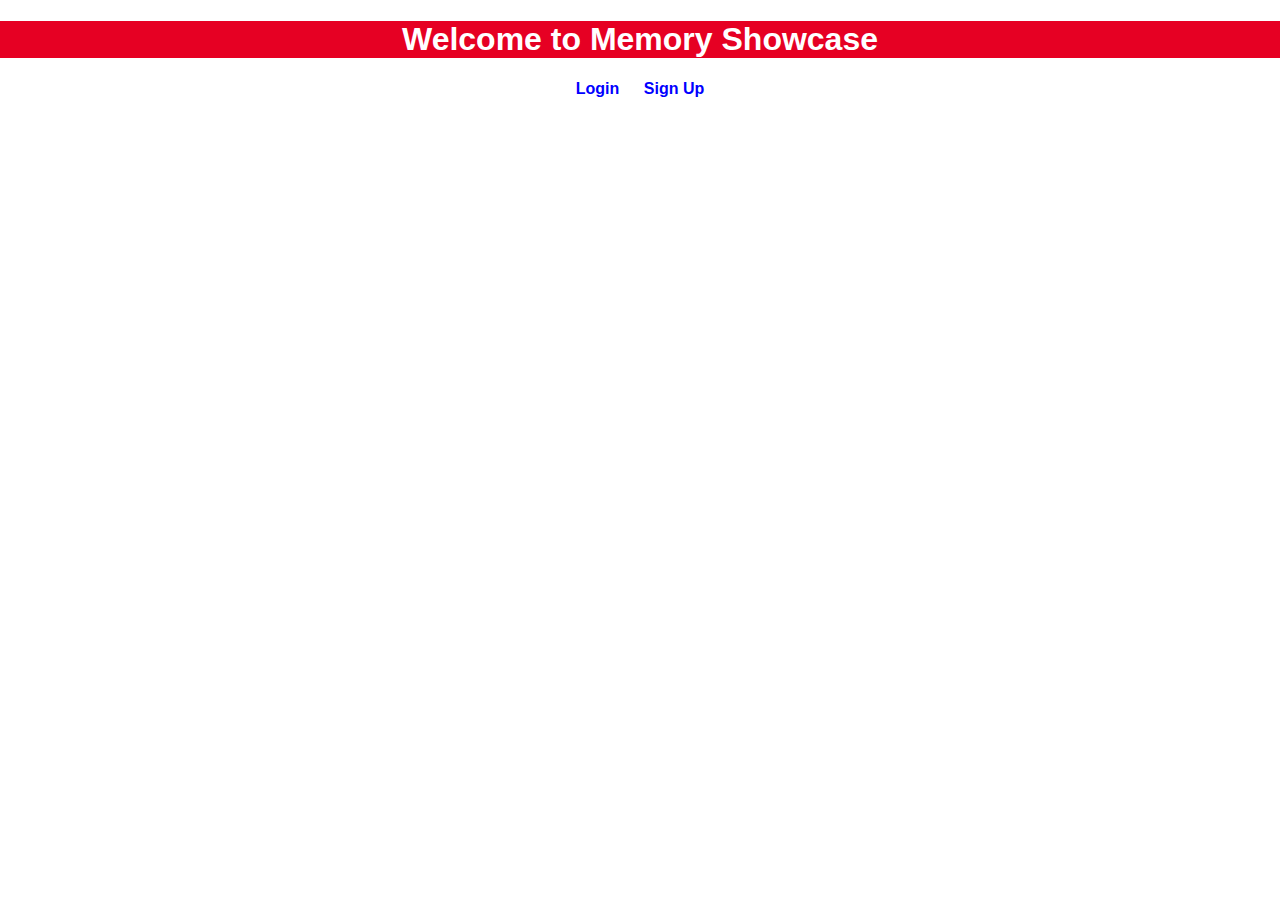
<file: Aeka Advisors/index.html>
<!DOCTYPE html>
<html lang="en">
<head>
    <meta charset="UTF-8">
    <meta name="viewport" content="width=device-width, initial-scale=1.0">
    <title>Memory Showcase</title>
    <link rel="stylesheet" href="styles.css">
</head>
<body>
    <header>
        <h1>Welcome to Memory Showcase</h1>
        <nav>
            <a href="login.html">Login</a>
            <a href="signup.html">Sign Up</a>
        </nav>
    </header>
    <section id="gallery" class="mosaic"></section>

    <script src="script.js"></script>
    <script>
        displayImages();  // Load images on landing page
    </script>
</body>
</html>
</file>
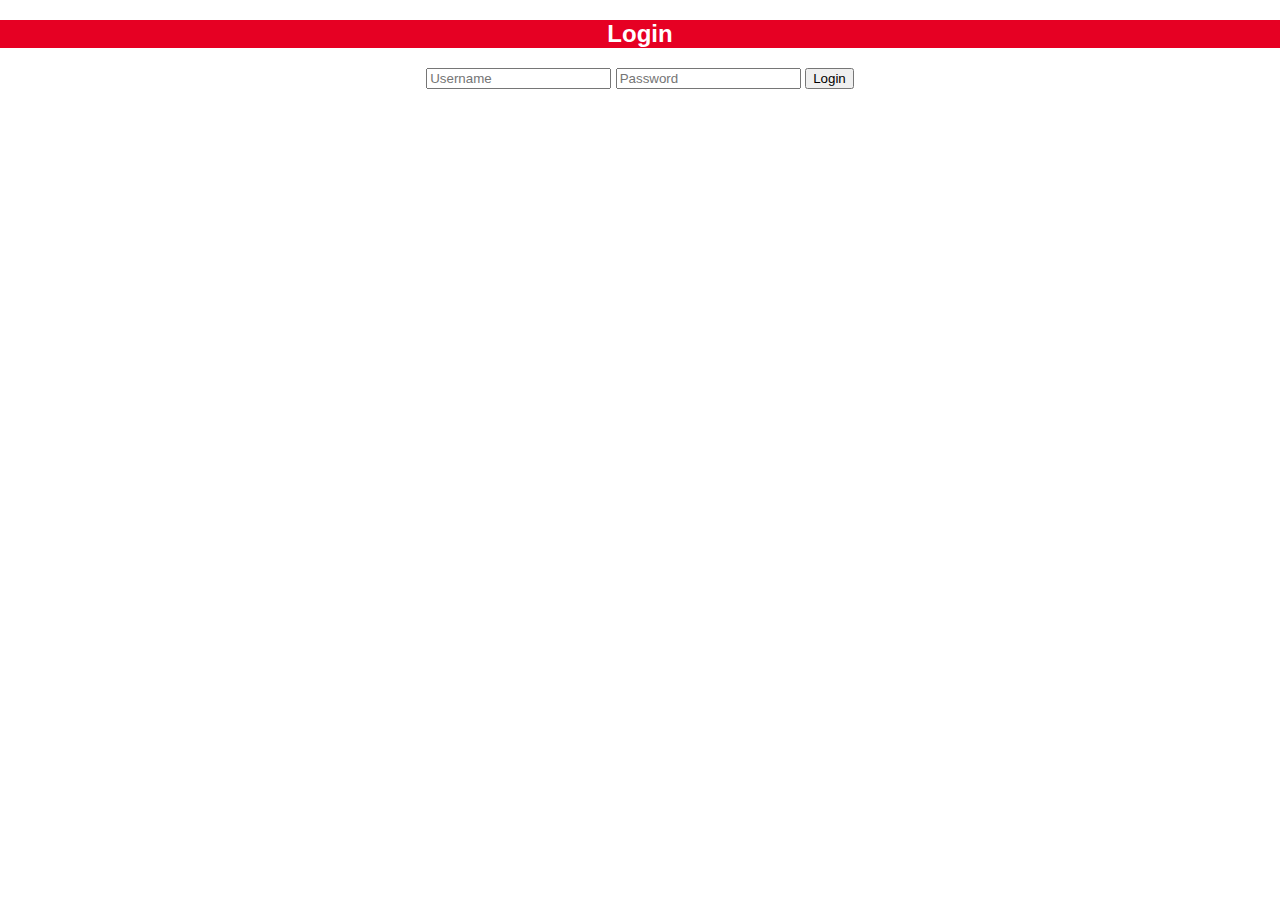
<file: Aeka Advisors/login.html>
<!DOCTYPE html>
<html lang="en">
<head>
    <meta charset="UTF-8">
    <meta name="viewport" content="width=device-width, initial-scale=1.0">
    <title>Login</title>
    <link rel="stylesheet" href="styles.css">
</head>
<body>
    <h2>Login</h2>
    <form id="login-form">
        <input type="text" id="login-username" placeholder="Username" required>
        <input type="password" id="login-password" placeholder="Password" required>
        <button type="submit">Login</button>
    </form>
    <script src="script.js"></script>
</body>
</html>
</file>
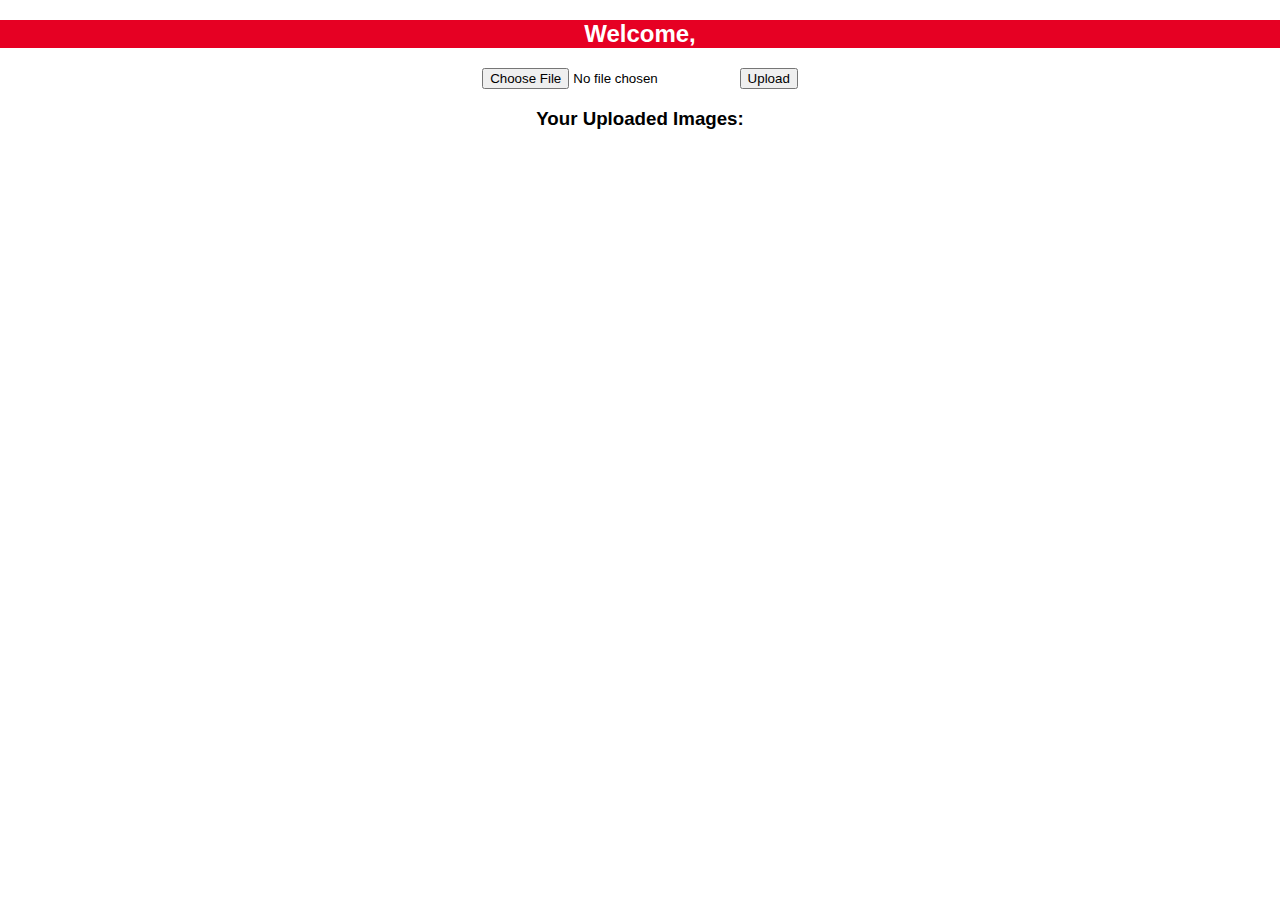
<file: Aeka Advisors/profile.html>
<!DOCTYPE html>
<html lang="en">
<head>
    <meta charset="UTF-8">
    <meta name="viewport" content="width=device-width, initial-scale=1.0">
    <title>Profile</title>
    <link rel="stylesheet" href="styles.css">
</head>
<body>
    <h2>Welcome, <span id="username-display"></span></h2>
    <form id="upload-form">
        <input type="file" id="image-upload" accept="image/*">
        <button type="submit">Upload</button>
    </form>
    <h3>Your Uploaded Images:</h3>
    <section id="user-gallery" class="mosaic"></section>

    <script src="script.js"></script>
</body>
</html>
</file>
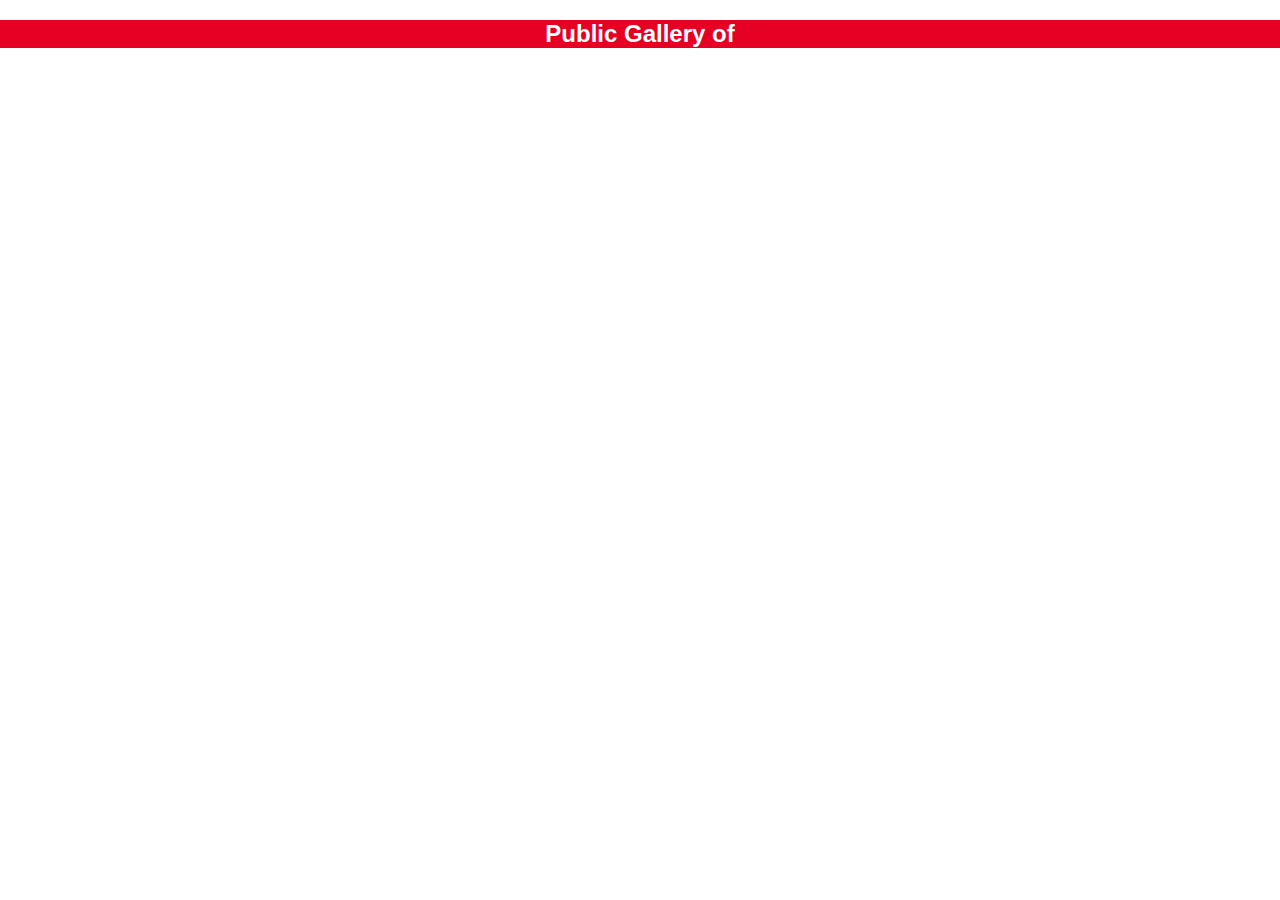
<file: Aeka Advisors/public.html>
<!DOCTYPE html>
<html lang="en">
<head>
    <meta charset="UTF-8">
    <meta name="viewport" content="width=device-width, initial-scale=1.0">
    <title>User Public Page</title>
    <link rel="stylesheet" href="styles.css">
</head>
<body>
    <h2>Public Gallery of <span id="public-username"></span></h2>
    <section id="public-gallery" class="mosaic"></section>

    <script src="script.js"></script>
</body>
</html>
</file>
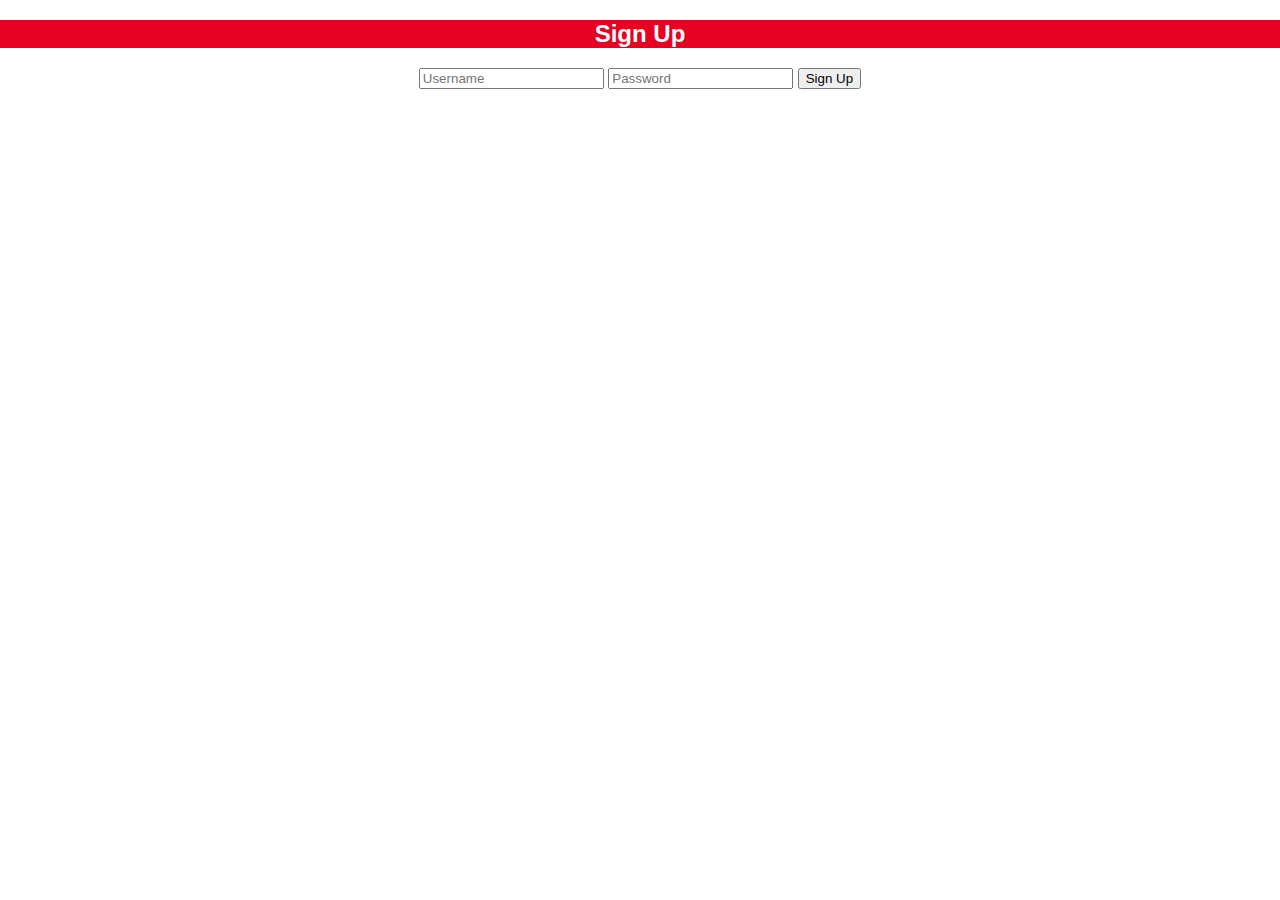
<file: Aeka Advisors/signup.html>
<!DOCTYPE html>
<html lang="en">
<head>
    <meta charset="UTF-8">
    <meta name="viewport" content="width=device-width, initial-scale=1.0">
    <title>Sign Up</title>
    <link rel="stylesheet" href="styles.css">
</head>
<body>
    <h2>Sign Up</h2>
    <form id="signup-form">
        <input type="text" id="username" placeholder="Username" required>
        <input type="password" id="password" placeholder="Password" required>
        <button type="submit">Sign Up</button>
    </form>
    <script src="script.js"></script>
</body>
</html>
</file>
<file: Aeka Advisors/styles.css>
body {
    font-family: Arial, sans-serif;
    text-align: center;
    margin: 0;
    padding: 0;
    background-color: white;
}

h1, h2{
    color: white;
}

h1, h2{
    background-color: #E60023;
}
h3{
    color: black;
}

nav a {
    margin: 10px;
    text-decoration: none;
    color: blue;
    font-weight: bold;
    
}

.mosaic {
    display: grid;
    grid-template-columns: repeat(auto-fill, minmax(150px, 1fr));
    gap: 10px;
    padding: 20px;
}

.mosaic img {
    width: 100%;
    border-radius: 5px;
}
</file>
